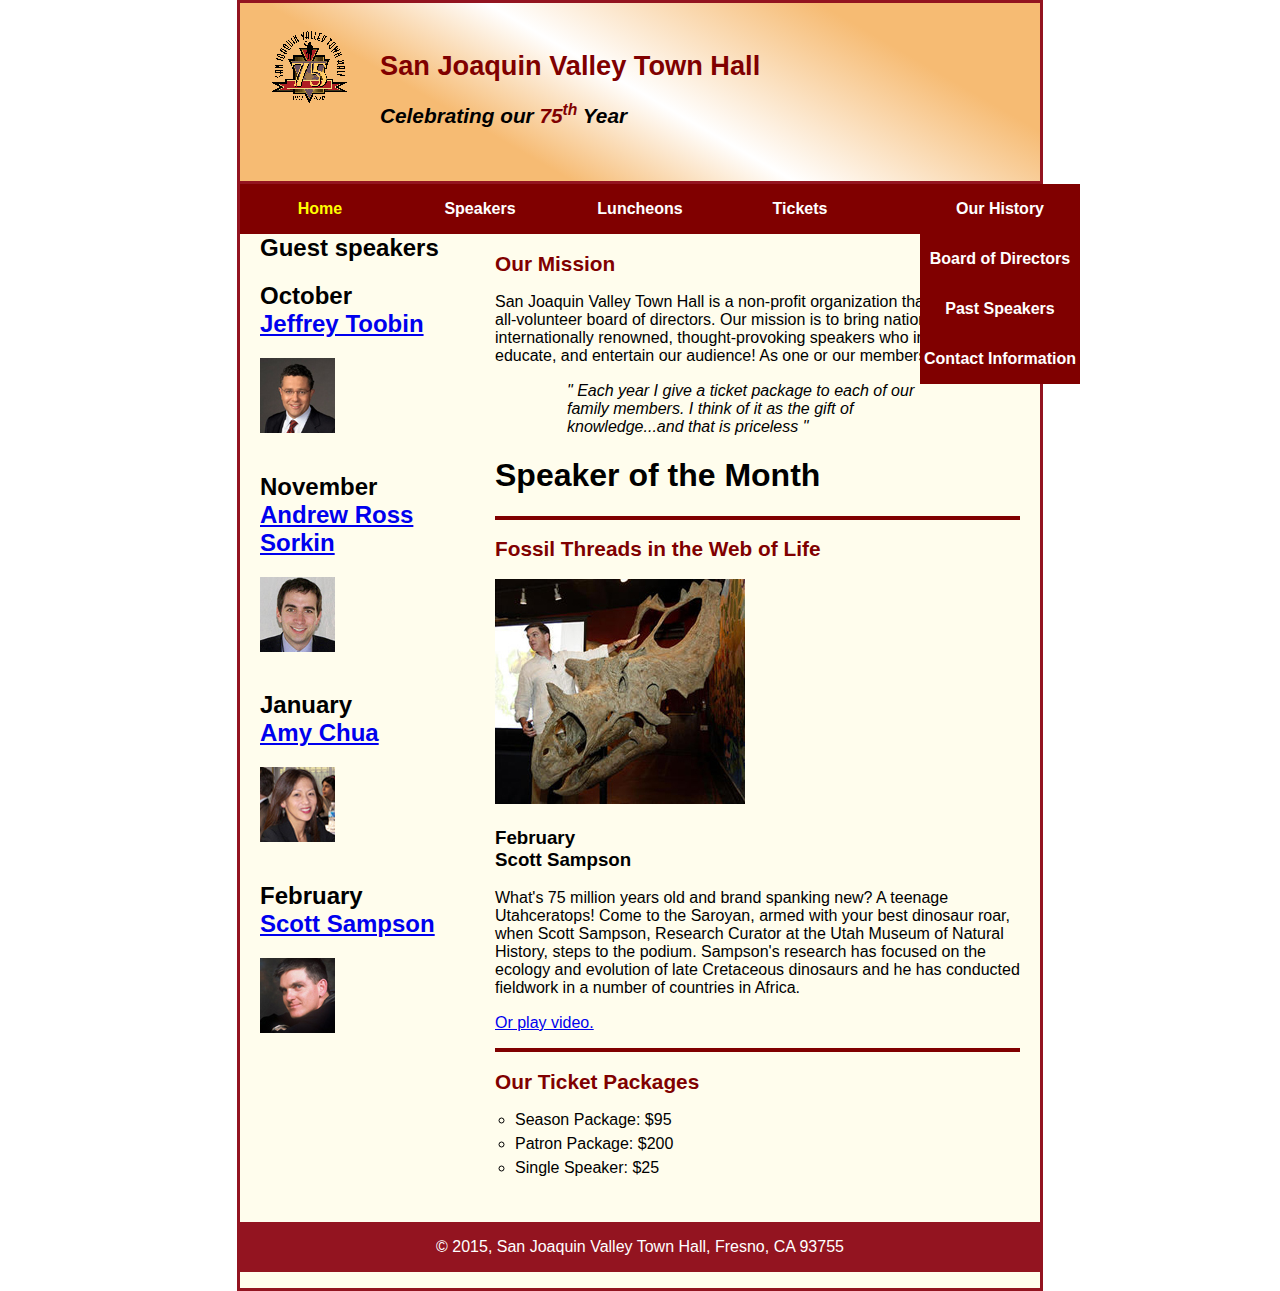
<file: TownHall1/index.html>
<!DOCTYPE html>
<html lang="en">

<head>
	<meta charset="utf-8">
	<title>San Joaquin Valley Town Hall</title>
	<link rel="shortcut icon" href="images/favicon.ico">
	<link rel="stylesheet" href="styles/normalize.css">
	<link rel="stylesheet" href="styles/main.css">
	
	

</head>

<body>
	<header>
		<img src="images/town_hall_logo.gif" alt="town hall logo" height="80">
	<h2>San Joaquin Valley Town Hall</h2>
	<h3>Celebrating our <em class="shadow">75<sup>th</sup></em> Year</h3>

	</header>

	<ul id="nav_menu">

		<li><a href="index.html" class="current">Home</a></li>
		<li><a href="speakers/toobin.html">Speakers</a></li>
		<li><a href="index.html">Luncheons</a></li>
		<li><a href="#tickets">Tickets</a></li>
		<li><a href="index.html">About Us</a>
			<ul>
				<li><a href="">Our History</a></li>
				<li><a href="">Board of Directors</a></li>
				<li><a href="">Past Speakers</a></li>
				<li><a href="">Contact Information</a></li>
			</ul>
		</li>

	</ul>
	<main>
		<section>
			<h2>Our Mission</h2>

			<p>San Joaquin Valley Town Hall is a non-profit organization that is run by an all-volunteer board of directors. Our mission is to bring nationally and internationally renowned, thought-provoking speakers who inform, educate, and entertain our audience! As one or our members told us:
			</p>
			<blockquote > &quot Each year I give a ticket package to each of our family members. I think of it as the gift of knowledge...and that is priceless &quot </blockquote>
		


			<h1>Speaker of the Month</h1>
			<hr>
			<article>
				<h2>Fossil Threads in the Web of Life</h2>
				<img src="images/sampson_dinosaur.jpg" alt="Scott Sampson with dinosaur">
				<h3>February<br>
				Scott Sampson</h3>
				<p>What's 75 million years old and brand spanking new? A teenage Utahceratops! 
				Come to the Saroyan, armed with your best dinosaur roar, when Scott Sampson, Research 
				Curator at the Utah Museum of Natural History, steps to the podium. Sampson's research 
				has focused on the ecology and evolution of late Cretaceous dinosaurs and he has conducted 
				fieldwork in a number of countries in Africa.</p>
				<p>
					<a href="media/sampson.swf" target="_blank">Or play video.</a>
				</p>
			</article>

			<hr>
			<h2>Our Ticket Packages</h2>
			
			<ul id="tickets">
				<li>Season Package: $95</li>
				<li>Patron Package: $200</li>
				<li>Single Speaker: $25</li>
			</ul>
		</section>
		<aside>
			<h2>Guest speakers</h2>

			<h2>October <br> <a href="speakers/toobin.html"> Jeffrey Toobin</a></h2>
			<img src="images/toobin75.jpg">

			<h2> November <br> <a href="speakers/sorkin.html"> Andrew Ross Sorkin</a></h2>
			<img src="images/sorkin75.jpg">

			<h2> January <br> <a href="speakers/chua.html"> Amy Chua </a></h2>
			<img src="images/chua75.jpg">

			<h2> February <br> <a href="speakers/sampson.html"> Scott Sampson </a></h2>
			<img src="images/sampson75.jpg">


		</aside>

		
	</main>
	<footer>
		<p>
			&copy 2015, San Joaquin Valley Town Hall, Fresno, CA 93755
		</p>
		
	</footer>
</body>
</html>
</file>
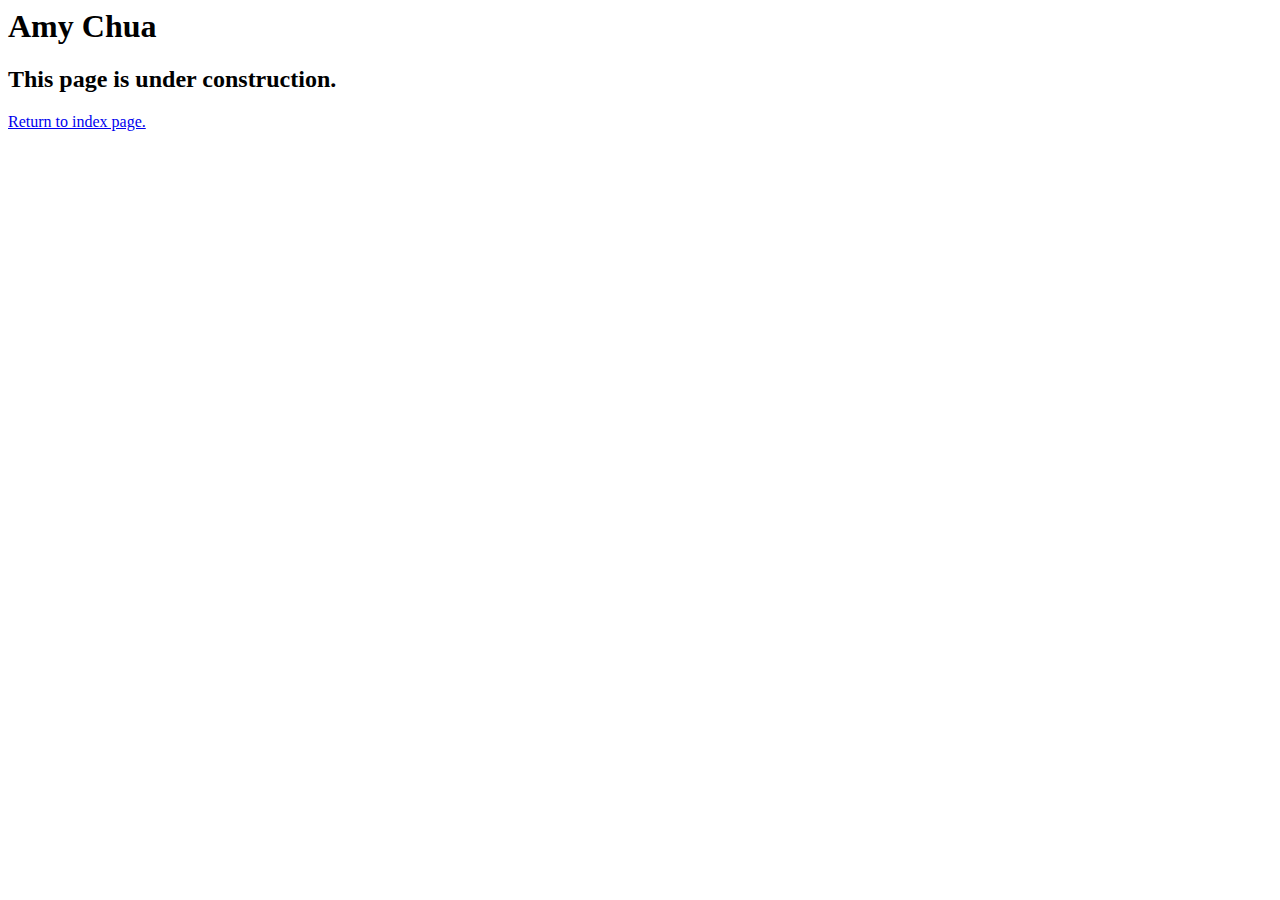
<file: TownHall1/speakers/chua.html>
<html lang="en">

<head>
	<meta charset="utf-8">
	<title>San Joaquin Valley Town Hall</title>
	<link rel="shortcut icon" href="images/favicon.ico">
</head>

<body>
	<h1>Amy Chua</h1>
	<h2>This page is under construction.</h2>	
	<p>
		<a href="../index.html" >Return to index page.</a>
	</p>
</body>

</html>
</file>
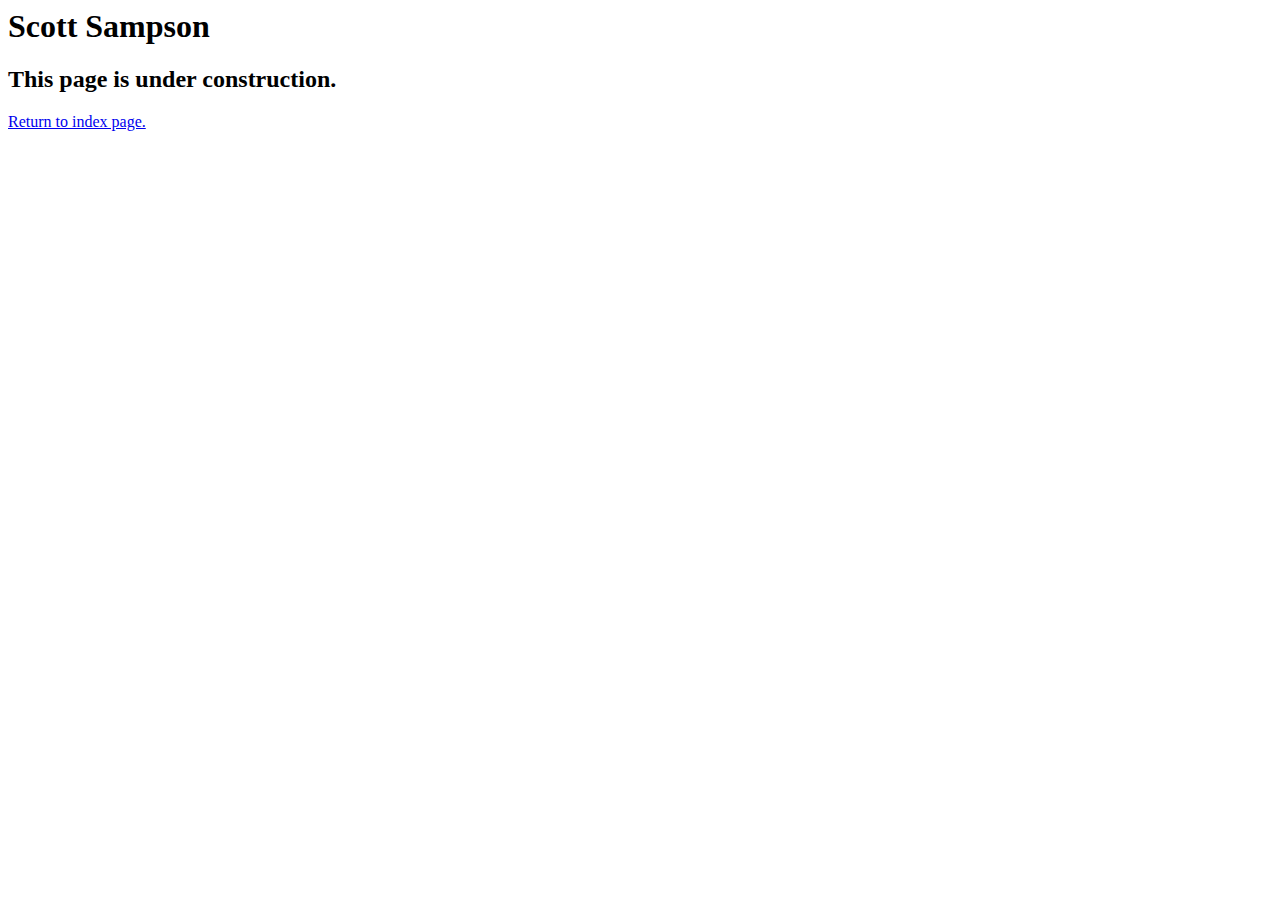
<file: TownHall1/speakers/sampson.html>
<html lang="en">

<head>
	<meta charset="utf-8">
	<title>San Joaquin Valley Town Hall</title>
	<link rel="shortcut icon" href="images/favicon.ico">
</head>

<body>
	<h1>Scott Sampson</h1>
	<h2>This page is under construction.</h2>	
	<p>
		<a href="../index.html" >Return to index page.</a>
	</p>
</body>

</html>
</file>
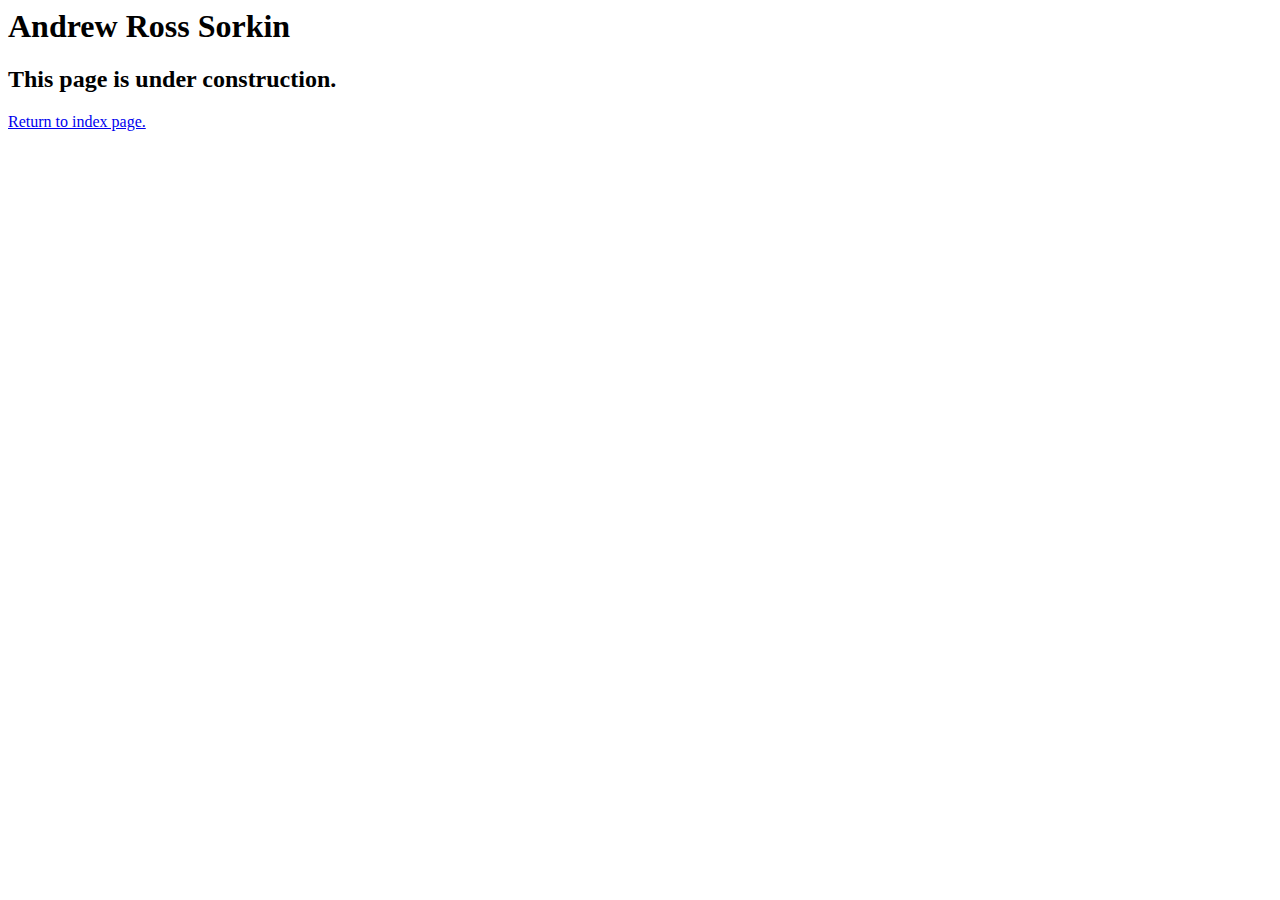
<file: TownHall1/speakers/sorkin.html>
<html lang="en">

<head>
	<meta charset="utf-8">
	<title>San Joaquin Valley Town Hall</title>
	<link rel="shortcut icon" href="images/favicon.ico">
</head>

<body>
	<h1>Andrew Ross Sorkin</h1>
	<h2>This page is under construction.</h2>
	<p>
		<a href="../index.html" >Return to index page.</a>
	</p>	
</body>

</html>
</file>
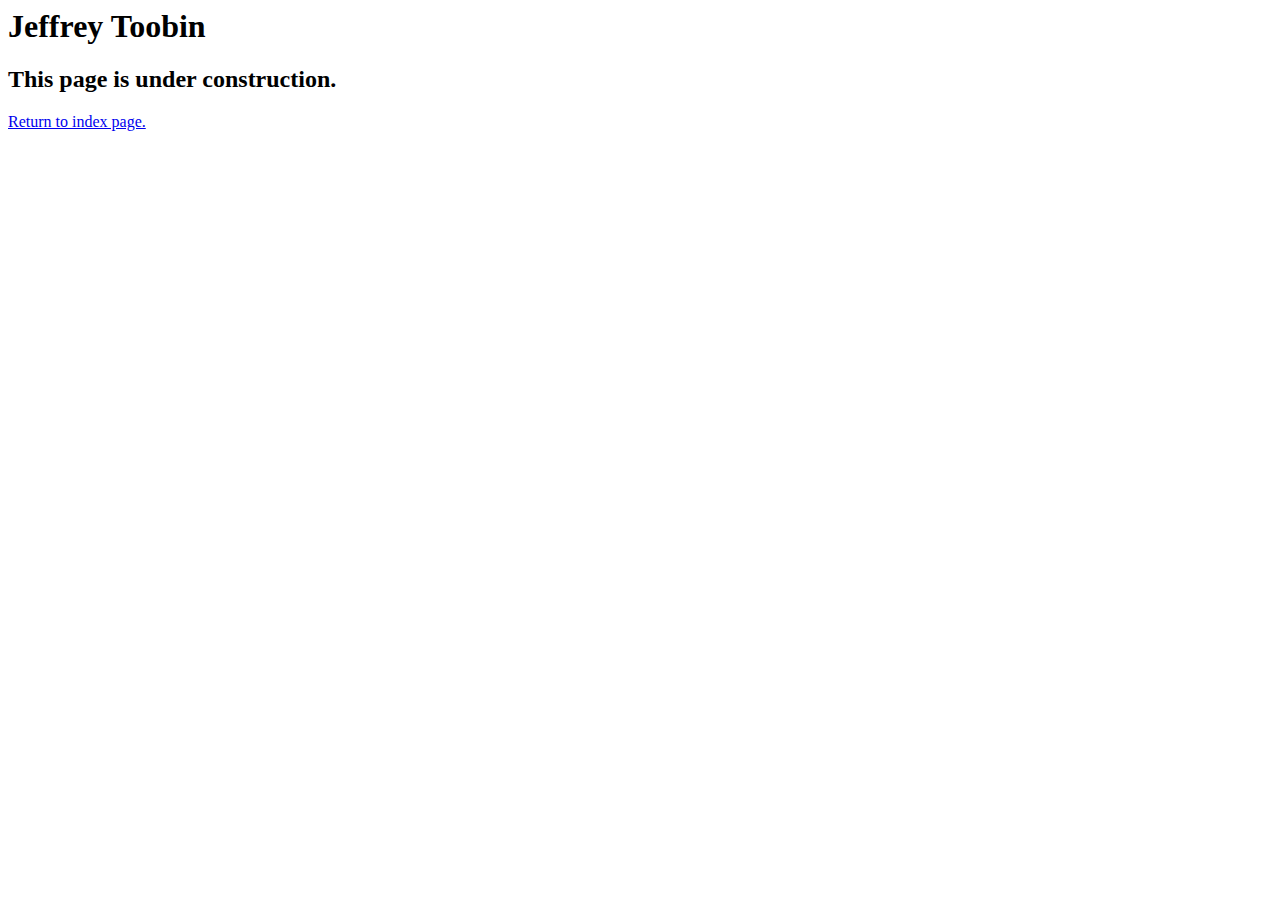
<file: TownHall1/speakers/toobin.html>
<html lang="en">

<head>
	<meta charset="utf-8">
	<title>San Joaquin Valley Town Hall</title>
	<link rel="shortcut icon" href="images/favicon.ico">
</head>

<body>
	<h1>Jeffrey Toobin</h1>
	<h2>This page is under construction.</h2>
	<p>
		<a href="../index.html" >Return to index page.</a>
	</p>	
</body>

</html>
</file>
<file: TownHall1/styles/main.css>
/* the styles for the elements */
body {
	font-family: Arial, Helvetica, sans-serif;
    font-size: 100%;
    width: 800px;
	margin-top: 0;
	margin-bottom: 0;
	margin-left: auto;
	margin-right: auto;
	border: solid;
	border-width: : 3px;
	border-color: #931420; 
	background-color: #fffded;

}

section{
	width: 525px;
	float: right;
	padding-right: 20px;
	padding-right: 20px;
	padding-bottom: 20px;
}

aside{
	width: 215px;
}

html{
	background-color: white;
}

/* the styles for the header */
header img {
	float: left;
	padding-right: 30px;
	padding-left: 30px;
}

header h2{
	font-size: 170%;
	color: #800000;
	
}

header h3{
	font-size: 130%;
	font-style: italic;
	
}

header{
	border-bottom: 3px solid #931420;
	padding-top: 1.5em;
	padding-bottom: 2em;
	background: linear-gradient(30deg, #f6bb73 0%, #f6bb73 30%, white 50%, #f6bb73 80% , #f6bb73 100%); ;
}

/* the styles for the section */
aside h1{
	clear: left;
	font-size: 150%;
	padding-top: 5px;
	padding-left: 2px;
	padding-bottom: 5px;
	padding-right: 2px;
	border: 3px double #931420;
	border-radius: 10px;
	box-shadow: 5px 10px;
}

.shadow{
	color: #800000;
}

aside {
	padding-left: 20px;
	padding-bottom: 20px;

}

section h2{
	font-size: 130%;
	color: #800000;
	padding-top: 0.5px;
	padding-bottom: 0.25px;
}

aside h3{
	font-size: 105%;
	padding-bottom: 0.25em;
}

aside img{
	padding-bottom: 1em;
}

section p {
	padding-bottom: 0.5px;

}
section blockquote{
	padding-left: 2em;
	padding-right: 2em;
	font-style: italic;
}

section ul{

	padding-bottom: 0.25em;
	padding-left: 1.25em;
}

section li{
	padding-bottom: 0.35em;
}

a:hover {
	background-color: yellow;
}


#nav_menu{

	list-style-type: none;
	margin: 0;
	padding: 0;
	position: relative;

}


#nav_menu li{
	float: left;
}

#nav_menu li a{
	display: block;
	width: 160px;
	text-align: center;
	padding: 1em 0 1em 0;
	text-decoration: none;
	background-color: #800000;
	color: white;
	font-weight: bold;

}

#nav_menu .current {
	color: yellow;

}

#nav_menu li ul {
	list-style-type: none;
	position: absolute;
	top: 100%;
}

#nav_menu::after {
	display: inline-block;
	float: clear;
}

hr{
	border: 2px solid #800000;

}

#tickets li{
	list-style-type: circle;
}

/* the styles for the footer */
footer{
	background-color: #931420; 
	clear: both;
}
footer p{
	text-align: center;
	color: white;
	padding-top: 1em;
	padding-bottom: 1em;

}
</file>
